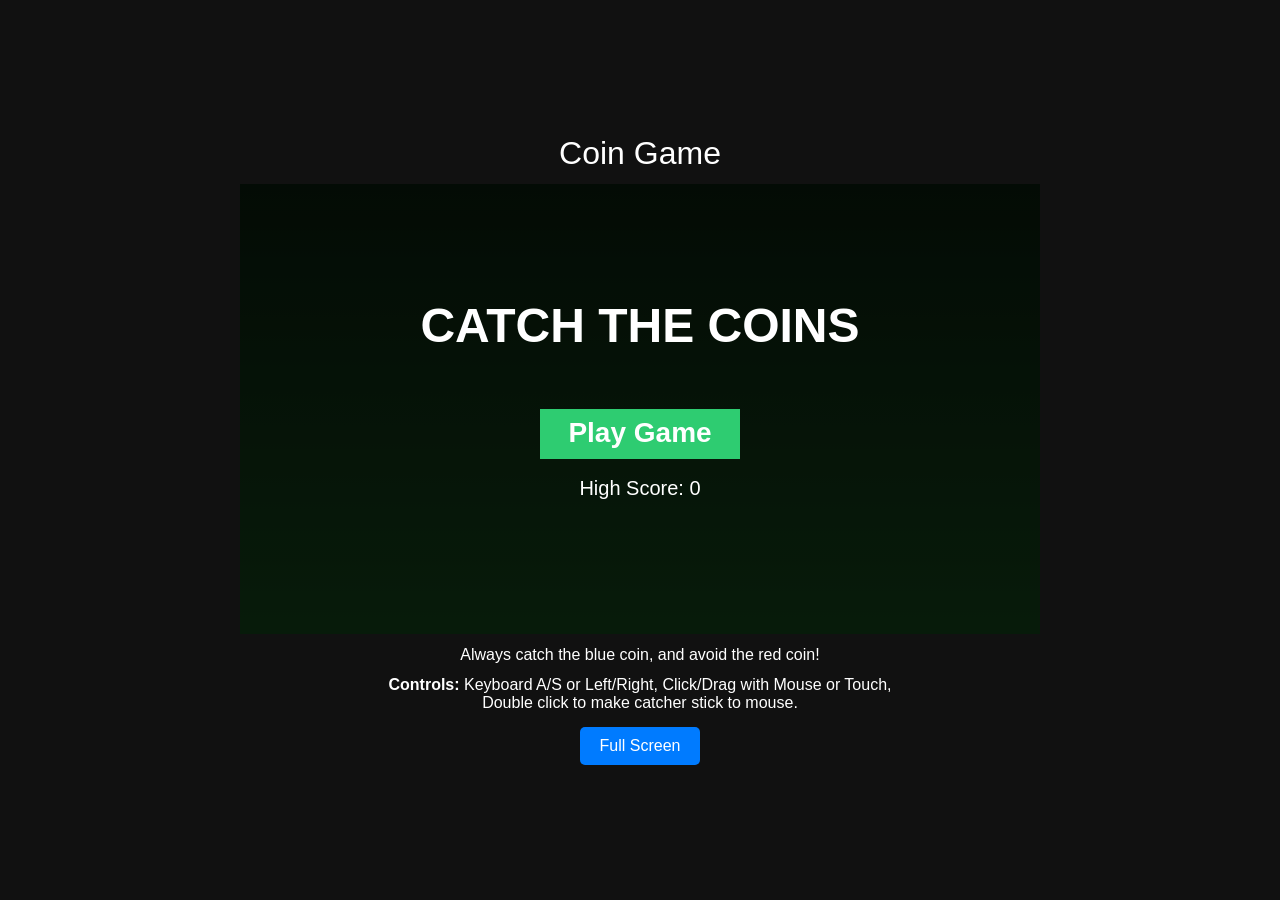
<file: index.html>
<!DOCTYPE html>
<html lang="en">
<head>
    <meta charset="UTF-8">
    <meta name="viewport" content="width=device-width, initial-scale=1.0">
    <title>Coin Game</title>
    <link rel="stylesheet" href="styles.css">
</head>
<body>
    <h1>Coin Game</h1>
    <!-- Create the game container and canvases -->
    <div id="game-container">
        <canvas id="background-canvas"></canvas>
        <canvas id="game-canvas"></canvas>
        <canvas id="ui-canvas"></canvas>
    </div>
    
    <p>Always catch the blue coin, and avoid the red coin!</p>
    <p><b>Controls:</b> Keyboard A/S or Left/Right, Click/Drag with Mouse or Touch,</p>
    <p style="margin: 0">Double click to make catcher stick to mouse.</p>
    
    <!-- Create the Full Screen button -->
    <button id="fullscreen-btn">Full Screen</button>

    <script src="script.js"></script>
</body>
</html>
</file>
<file: styles.css>
/* Basic reset and page background */
* {
    margin: 0;
    padding: 0;
    box-sizing: border-box;
}

body {
    font-family: sans-serif;
    background-color: #111;
    color: #fff;
    display: flex;
    flex-direction: column;
    align-items: center;
    justify-content: center;
    min-height: 100vh;
    padding: 20px;
    font-family: Arial;
}


h1 {
    margin-bottom: 12px;
    font-weight: normal;
}

p {
    margin-top: 12px;
}

/* Container to hold the game and maintain aspect ratio */
#game-container {
    position: relative;
    width: 100%;
    max-width: 800px; /* Max width of the game */
    aspect-ratio: 16 / 9; /* Landscape aspect ratio */
    background-color: #000;
}

/* Style for all canvas layers */
#game-container canvas {
    position: absolute;
    top: 0;
    left: 0;
    width: 100%;
    height: 100%;
    object-fit: contain;
}

/* Style for the fullscreen button */
#fullscreen-btn {
    margin-top: 15px;
    padding: 10px 20px;
    font-size: 16px;
    background-color: #007BFF;
    color: white;
    border: none;
    border-radius: 5px;
    cursor: pointer;
    transition: background-color 0.3s;
}

#fullscreen-btn:hover {
    background-color: #0056b3;
}
</file>
